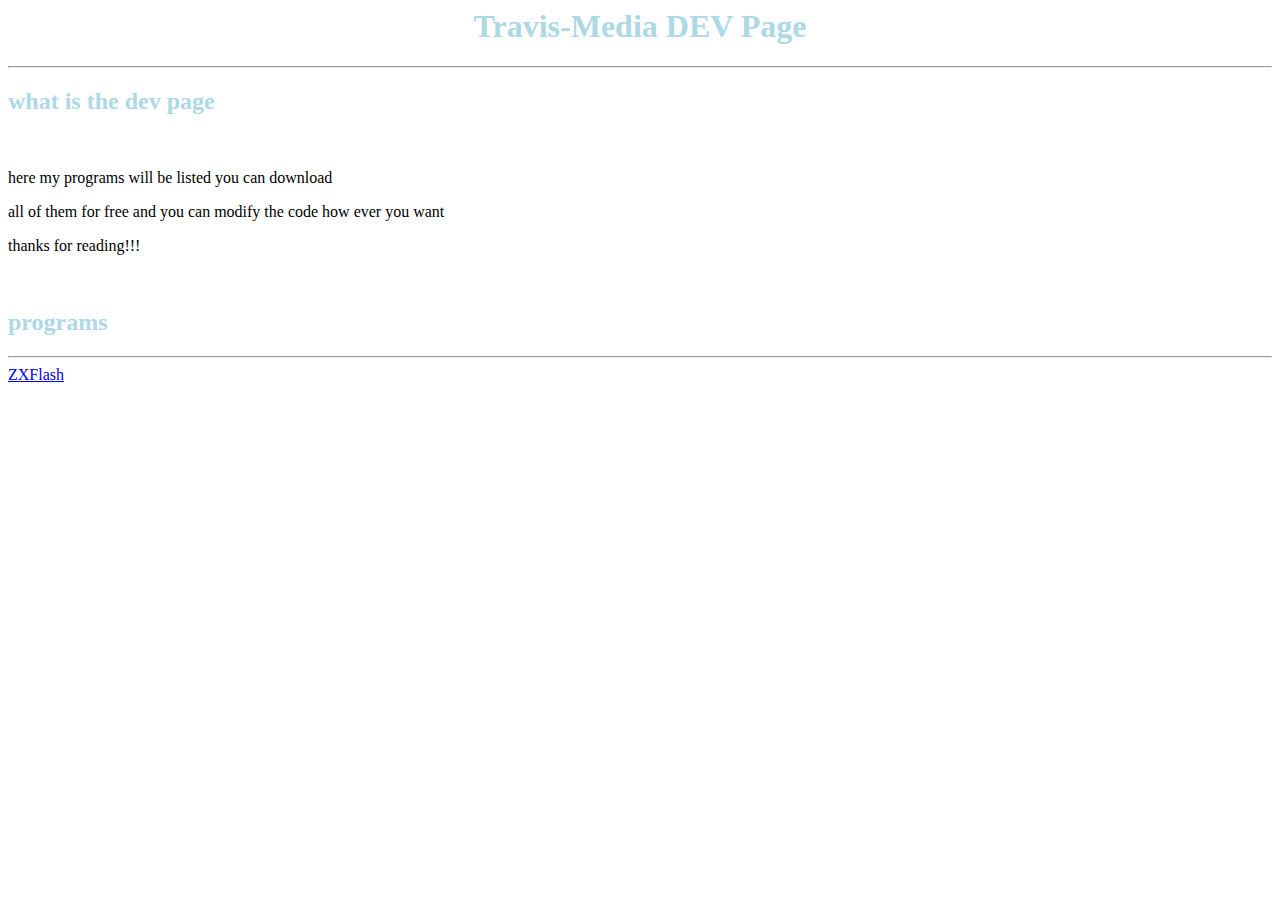
<file: index.html>
<html>

<head>
  <title>DEV</title>
  <link rel="stylesheet" href="styles.css" />
</head>

<body>
  <h1 class="title">Travis-Media DEV Page</h1>
  <hr>

  <h2 class="title2">what is the dev page</h2>
  <br>
  <p>here my programs will be listed you can download</p>
  <p>all of them for free and you can modify the code how ever you want</p>
  <p>thanks for reading!!!</p>
  <br>
  <h2 class="title2">programs</h2>
  <hr>
  <a href="programs/ZXFlash.html">ZXFlash
</body>



  
</html>
</file>
<file: styles.css>
.title {
  color: lightblue;
  text-align: center;
  font-family: cursive;
}

.title2 {
  color: lightblue;
  font-family: cursive;
}
</file>
